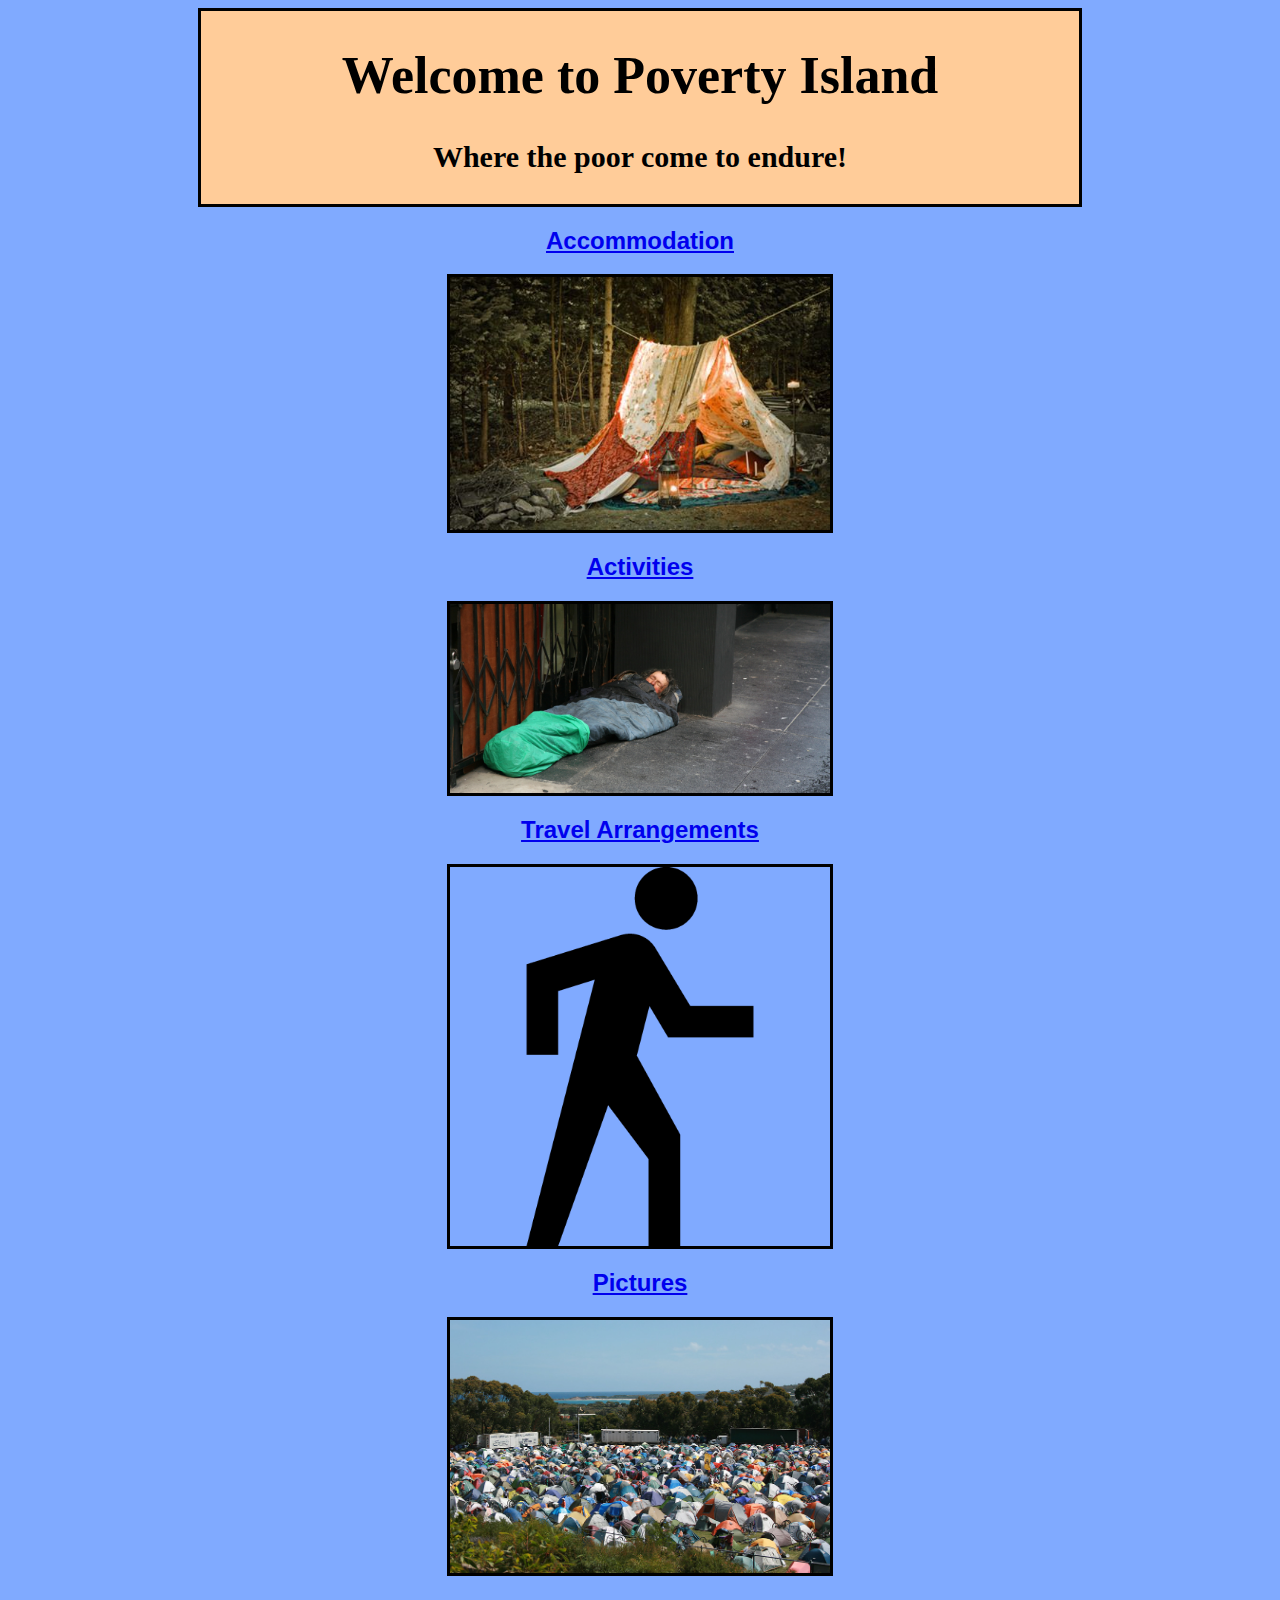
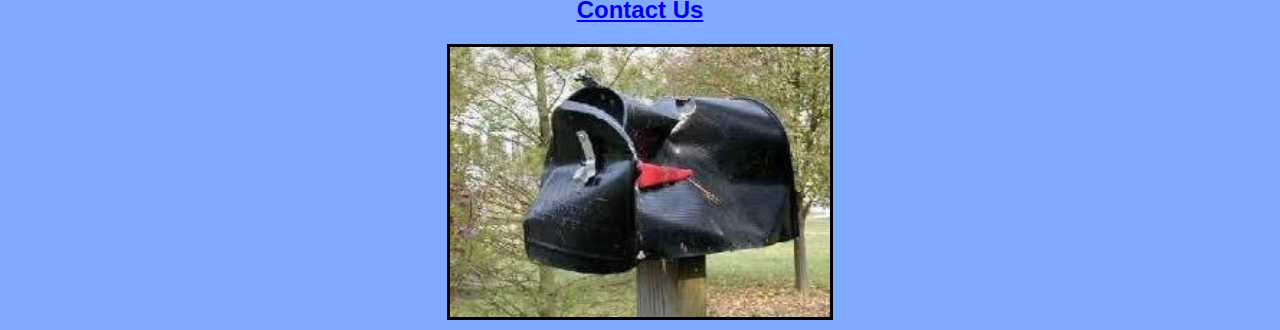
<file: index.html>
<!DOCTYPE html>
<html>
  <head>
    <link href="css/styles.css" rel="stylesheet" type="text/css">
    <title>Poverty Island</title>
  </head>
  <body>
    <div>
      <h1>Welcome to Poverty Island</h1>
      <h3>
        Where the poor come to endure!
      </h3>
    </div>
    <h2><a href="accom.html">Accommodation</a></h2>
    <a href="accom.html"><img src="img/tent.png"></a>
    <h2><a href="act.html">Activities</a></h2>
    <a href="act.html"><img src="img/homesleep.jpg"></a>
    <h2><a href="ta.html">Travel Arrangements</a></h2>
    <a href="ta.html"><img src="img/walking.png"></a>
    <h2><a href="pic.html">Pictures</a></h2>
    <a href="pic.html"><img src="img/poverty-resort.jpg"></a>
    <h2><a href="contact.html">Contact Us</a></h2>
    <a href="contact.html"><img src="img/mail.jpg"></a>
  </body>
</html>
</file>
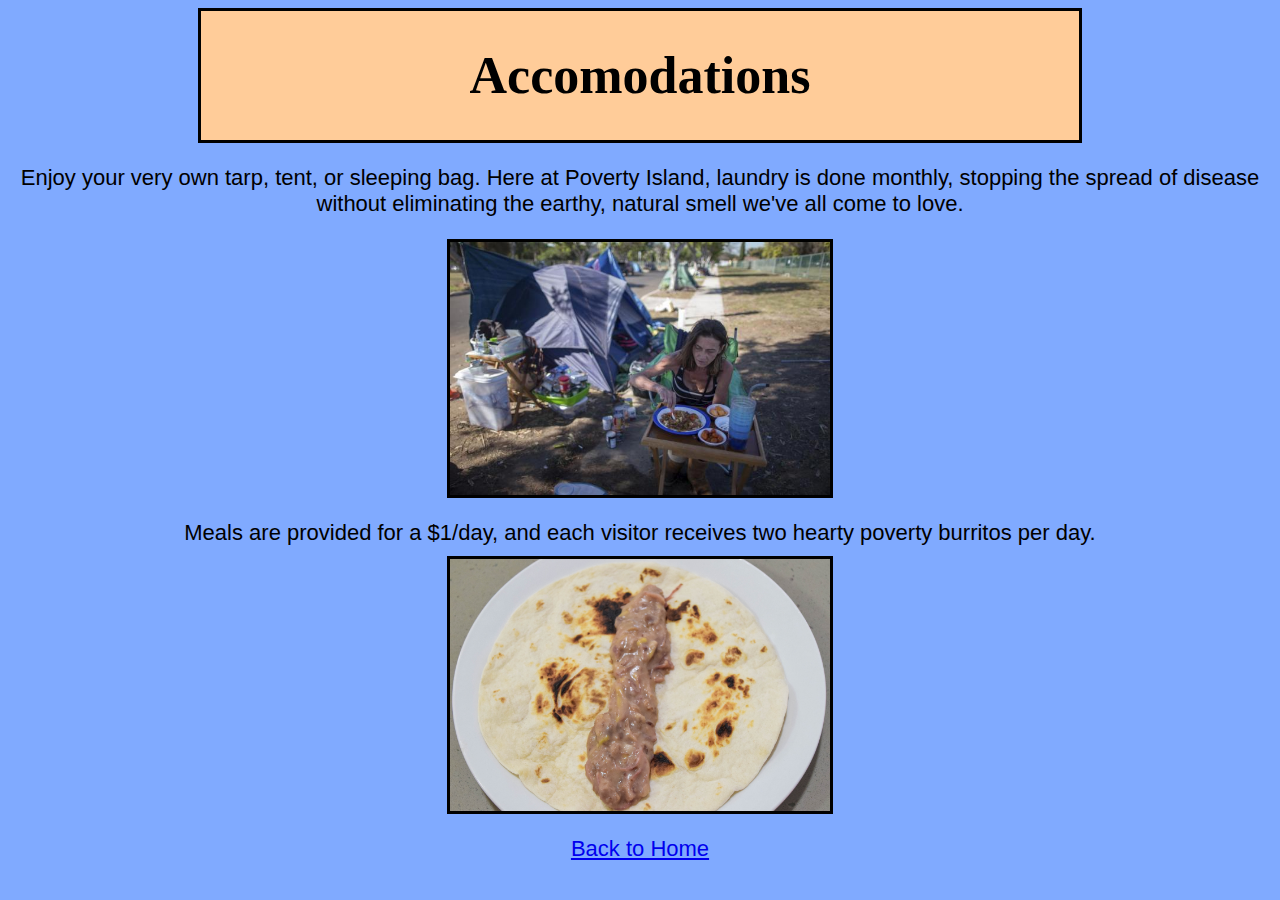
<file: accom.html>
<!DOCTYPE html>
<html>
  <head>
    <link href="css/styles.css" rel="stylesheet" type="text/css">
    <title>Accommodations</title>
  </head>
  <body>
    <div>
      <h1>Accomodations</h1>
    </div>
      <p>Enjoy your very own tarp, tent, or sleeping bag. Here at Poverty Island, laundry is done monthly, stopping the spread of disease without eliminating the earthy, natural smell we've all come to love. </p>
        <img src="img/htent2.jpeg" alt="tent2"/>

      <p>Meals are provided for a $1/day, and each visitor receives two hearty poverty burritos per day.
      <img src="img/poverty-burrito.jpg" alt="burrito"/>
      <p><a href="index.html">Back to Home</a></p>
  </body>
</html>
</file>
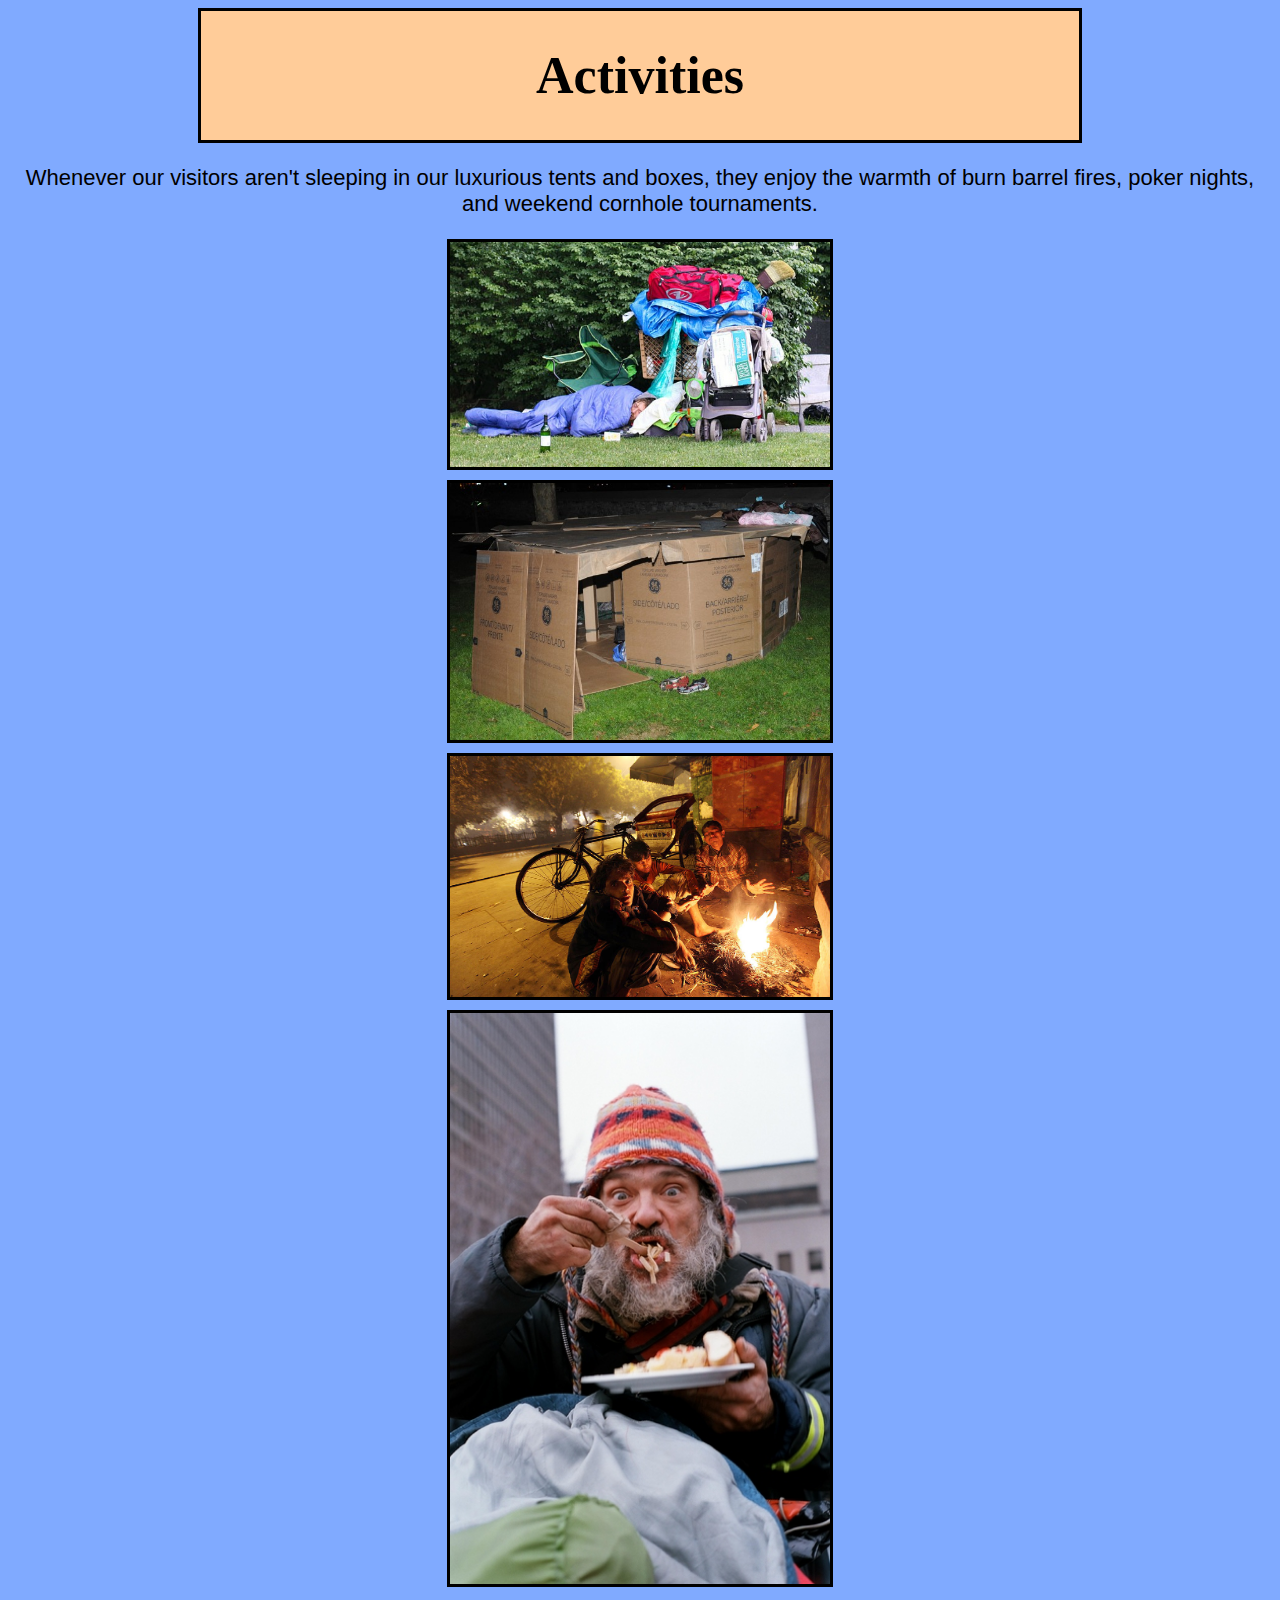
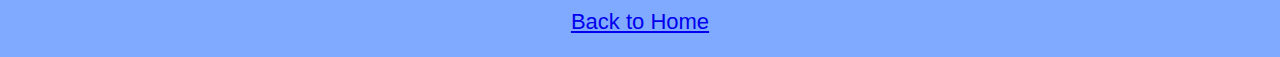
<file: act.html>
<!DOCTYPE html>
<html>
  <head>
    <link href="css/styles.css" rel="stylesheet" type="text/css">
    <title>Activities</title>
  </head>
  <body>
    <div>
      <h1>Activities</h1>
    </div>
    <p>
      Whenever our visitors aren't sleeping in our luxurious tents and boxes, they enjoy the warmth of burn barrel fires, poker nights, and weekend cornhole tournaments.
    </p>
    <img src="img/homesleep2.jpg" alt="sleeping" />
    <img src="img/box.jpg" alt="box" />
    <img src="img/homefire.jpg" alt="fire" />
    <img src="img/homelesseating.jpg" alt="eating" />
    <p><a href="index.html">Back to Home</a></p>
  </body>
</html>
</file>
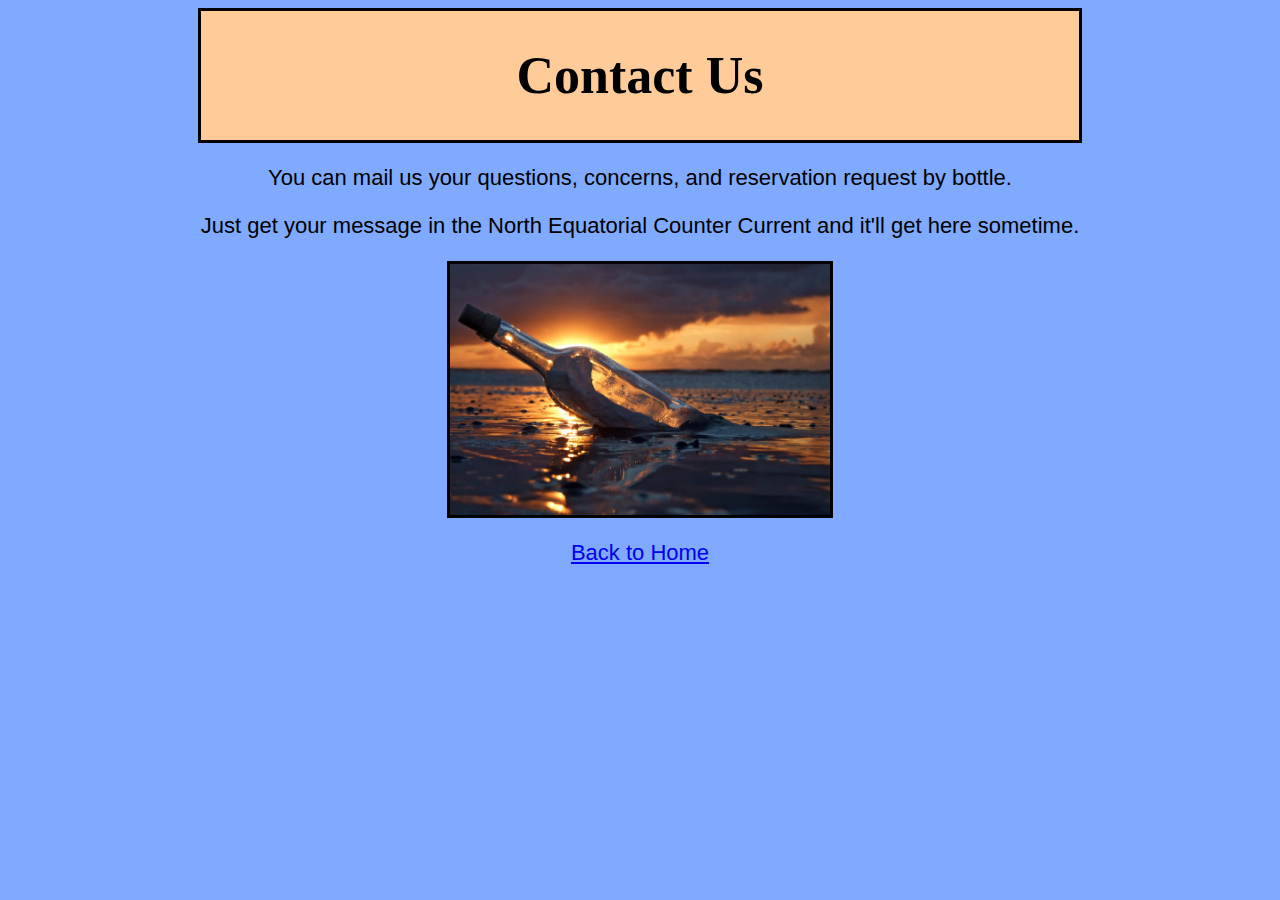
<file: contact.html>
<!DOCTYPE html>
<html>
  <head>
    <link href="css/styles.css" rel="stylesheet" type="text/css">
    <title>Contact Us</title>
  </head>
  <body>
    <div>
      <h1>Contact Us</h1>
    </div>
    <p>
      You can mail us your questions, concerns, and reservation request by bottle.
    </p>
    <p>Just get your message in the North Equatorial Counter Current and it'll get here sometime.
    </p>
    <img src="img/bottle.jpg" alt="bottle" />
    <p><a href="index.html">Back to Home</a></p>
  </body>
</html>
</file>
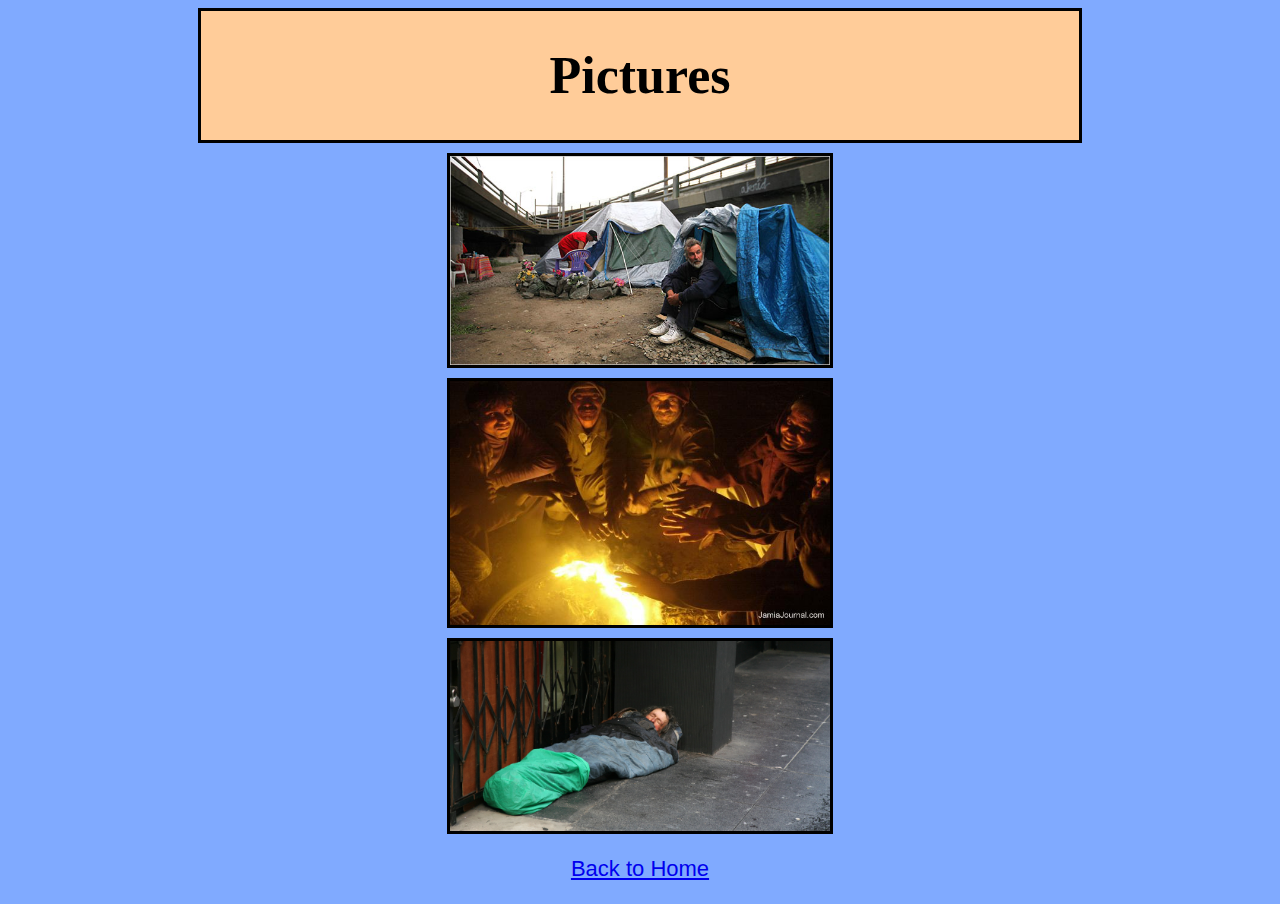
<file: pic.html>
<!DOCTYPE html>
<html>
  <head>
    <link href="css/styles.css" rel="stylesheet" type="text/css">
    <title>Pictures</title>
  </head>
  <body>
  <div>
    <h1>Pictures</h1>
  </div>
    <img src="img/htent.jpg" alt="tent1" />
    <img src="img/homelessfire.jpg" alt="enjoying fire" />
    <img src="img/homesleep.jpg" alt="sleeping" />
    <p><a href="index.html">Back to Home</a></p>
  </body>
</html>
</file>
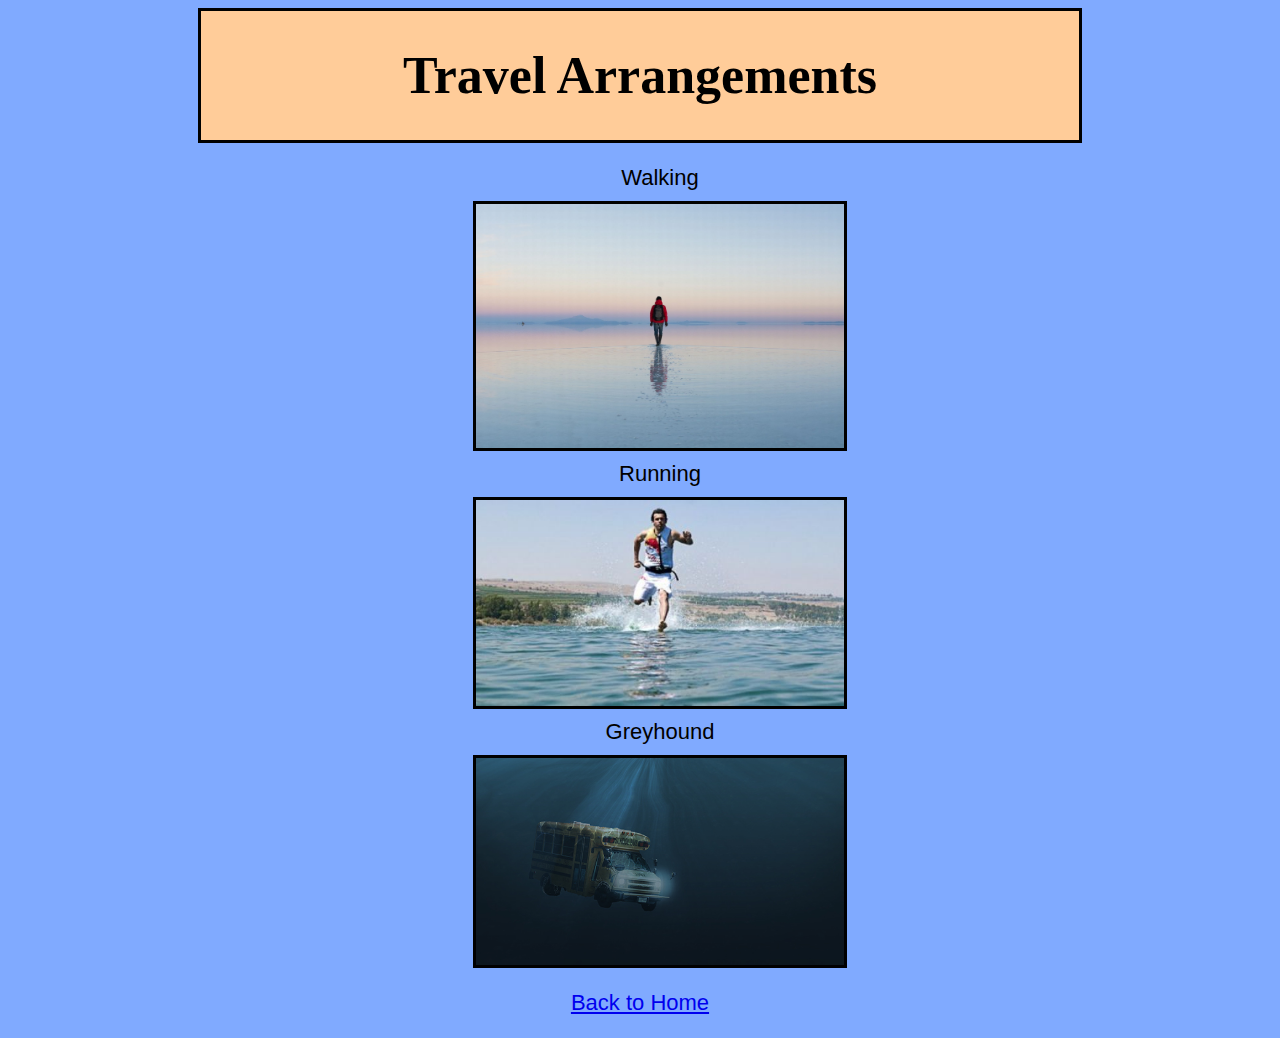
<file: ta.html>
<!DOCTYPE html>
<html>
  <head>
    <link href="css/styles.css" rel="stylesheet" type="text/css">
    <title>Travel Arrangements</title>
  </head>
  <body>
    <div>
      <h1>Travel Arrangements</h1>
    </div>
    <ul>
      <li>Walking</li>
      <img src="img/waterwalk.jpg" alt="Walking on water" />
      <li>Running</li>
      <img src="img/waterrun.jpg" alt="Running on water" />
      <li>Greyhound</li>
      <img src="img/waterbus.jpg" alt="Bus on water" />
    </ul>
    <p><a href="index.html">Back to Home</a></p>
  </body>
</html>
</file>
<file: css/styles.css>
body {
  background-color: #80aaff;
}

div {
    border: 3px solid black;
    margin-left: 15%;
    margin-right: 15%;
    background-color: #fc9;
}

h1 {
  text-align:center;
  font-size: 52px;
  font-family: cursive;
}

h3 {
  font-size: 30px;
  font-family: fantasy;
  text-align: center;
}

h2 {
  text-align: center;
  font-size: 35 px;
  font-family: sans-serif;
}

img{
    width: 30%;
    display: block;
    margin: 10px auto;
    border: 3px solid black;
}

p {
  font-size: 22px;
  font-family: sans-serif;
  text-align: center;
}

ul {
  font-size: 22px;
  font-family: sans-serif;
  list-style: none;
  text-align: center;
}
</file>
